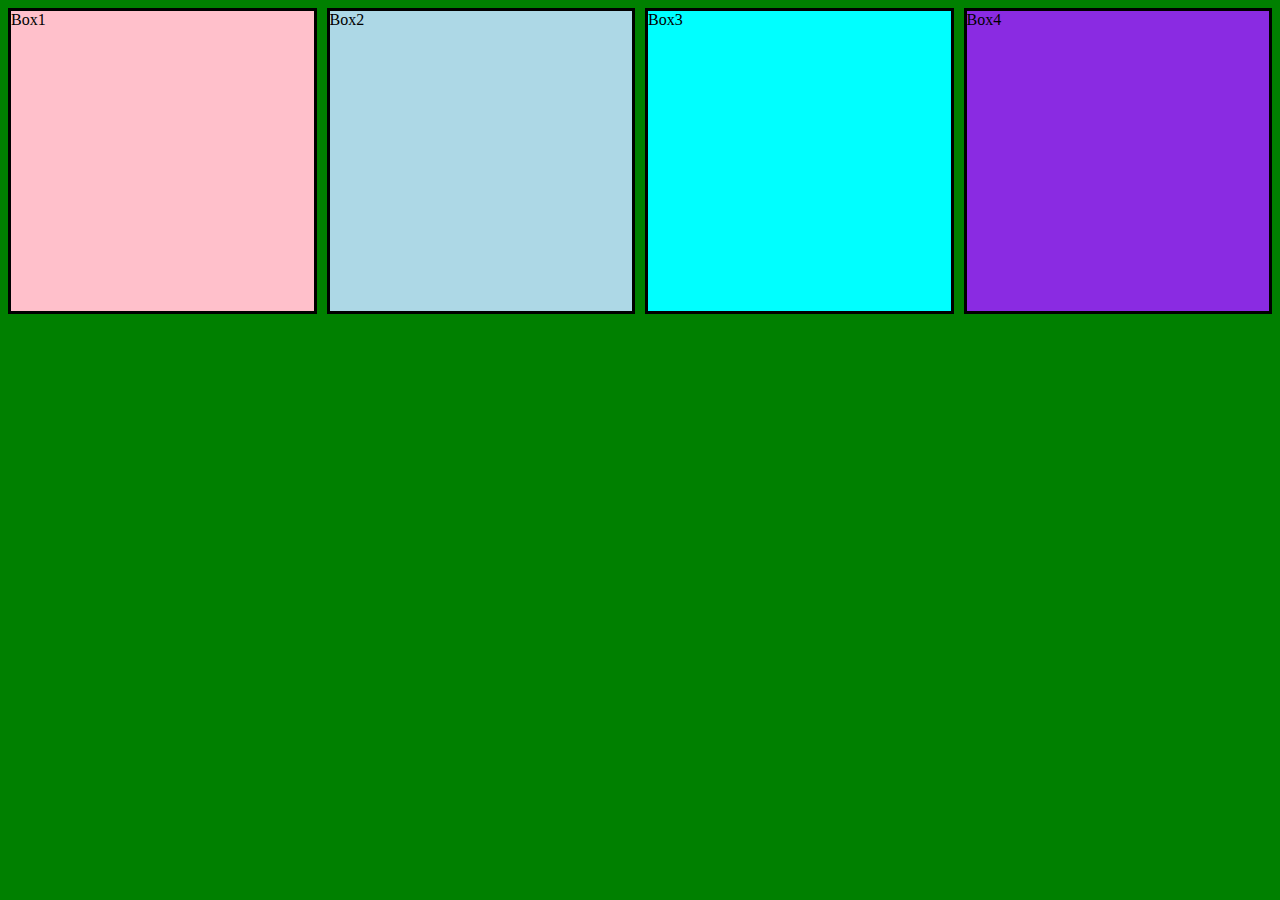
<file: index.html>
<!DOCTYPE html>
<html lang="en">
<head>
    <meta charset="UTF-8">
    <meta name="viewport" content="width, initial-scale=1.0">
    <link rel="stylesheet" href="style.css">
    <title>Document</title>
</head>
<body>
    <div class="container">
 
        <div class="box box1">Box1</div>
        <div class="box box2">Box2</div>
        <div class="box box3">Box3</div>
        <div class="box box4">Box4</div>
    </div>

 

  <!-- <section id="Skills"> -->
        <!-- <div class="Skills">
        <h6> My Skills </h6>
        <div class="skill-box">
        <div class="skill-tittle">
         <div class="skill-fill">
            <div class="img">
         <img src="html.png">
<div>
    <h3>HTML 5</h3>
</div>
<p>Lorem ipsum dolor sit amet consectetur adipisicing elit.
     Quam hic culpa temporibus quisquam minus explicabo, animi
     consectetur est porro? Sed natus consequuntur aliquam et delectus blanditiis nemo eos neque laboriosam.</p>
</p>
</div>
<div class="skill-box">
    <div class="skill-tittle">
     <div class="html skill-fill">
        <div class="img">
     <img src="css.png">
<div>
<h3>CSS 3</h3>
</div>
<p>Lorem ipsum dolor sit amet consectetur adipisicing elit.
 Quam hic culpa temporibus quisquam minus explicabo, animi
 consectetur est porro? Sed natus consequuntur aliquam et delectus blanditiis nemo eos neque laboriosam.</p>
</p>
</div>

<div class="skill-box">
    <div class="skill-tittle">
     <div class="html skill-fill">
        <div class="img">
     <img src="java.jpg">
<div>
<h3>JAVAscript</h3>
</div>
<p>Lorem ipsum dolor sit amet consectetur adipisicing elit.
 Quam hic culpa temporibus quisquam minus explicabo, animi
 consectetur est porro? Sed natus consequuntur aliquam et delectus blanditiis nemo eos neque laboriosam.</p>
</p>
</div>
</div> -->

        
         
    
</body>
</html>
</file>
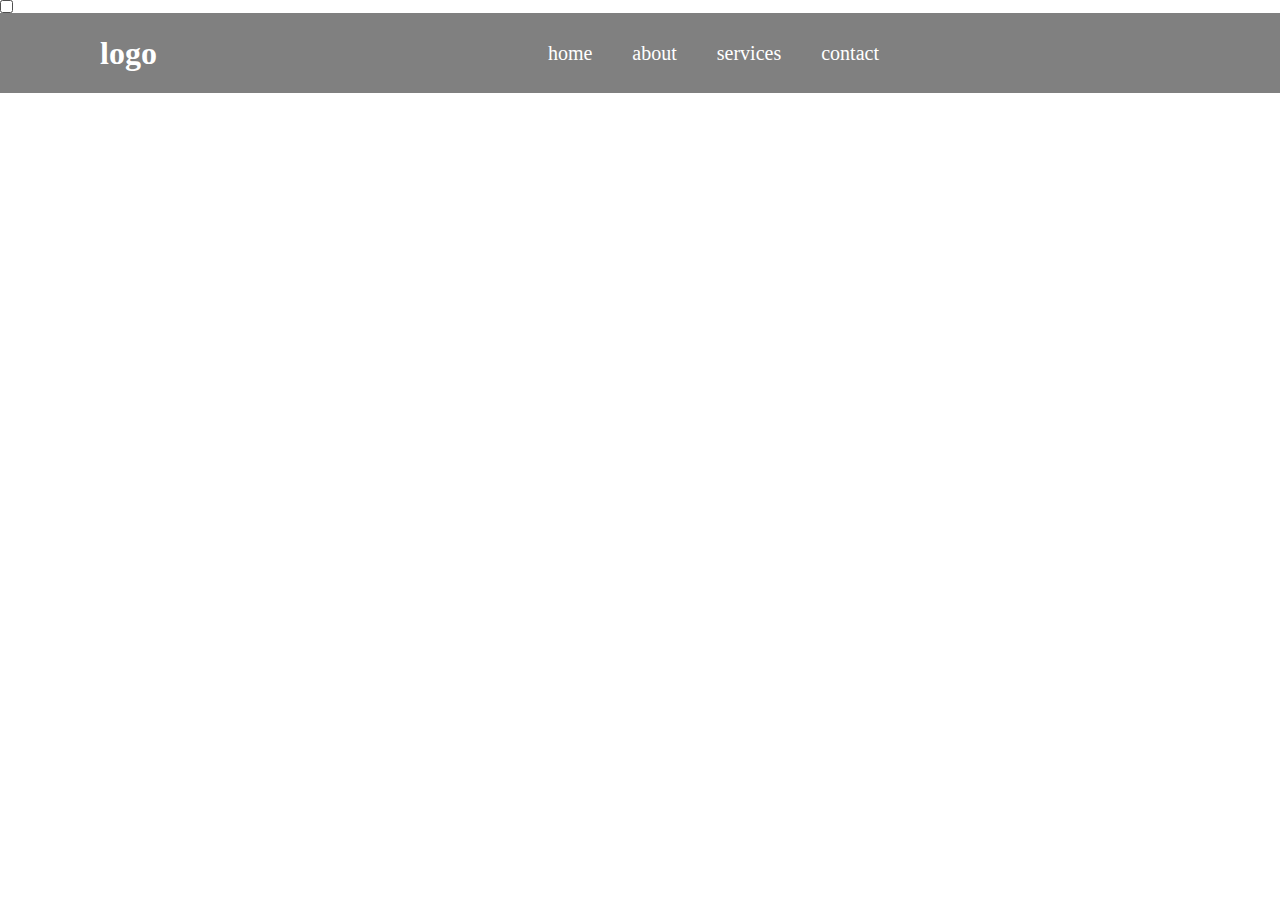
<file: index1.html>
<!DOCTYPE html>
<html lang="en">
  <head>
    <meta charset="utf-8" />
    <meta http-equiv="X-UA-Compatible" content="IE=edge" />
    <link rel="stylesheet" href="https://cdnjs.cloudflare.com/ajax/libs/font-awesome/6.5.1/css/all.min.css" integrity="sha512-DTOQO9RWCH3ppGqcWaEA1BIZOC6xxalwEsw9c2QQeAIftl+Vegovlnee1c9QX4TctnWMn13TZye+giMm8e2LwA==" crossorigin="anonymous" referrerpolicy="no-referrer" />

    <title>Responsive NavBar</title>
    <meta name="viewport" content="width=device-width, initial-scale=1" />
    <link rel="stylesheet" href="style1.css">
  </head>
  <body>
    <input type="checkbox" id="click">
    
      <nav>
        <h1>logo</h1>
        <ul>
          <li>home</li>
          <li>about</li>
          <li>services</li>
          <li>contact</li>
        </ul>
        <label for="click">
          <i class="fa-solid fa-bars"></i>
          
          
        </label>
    
  </body>
</html>
</file>
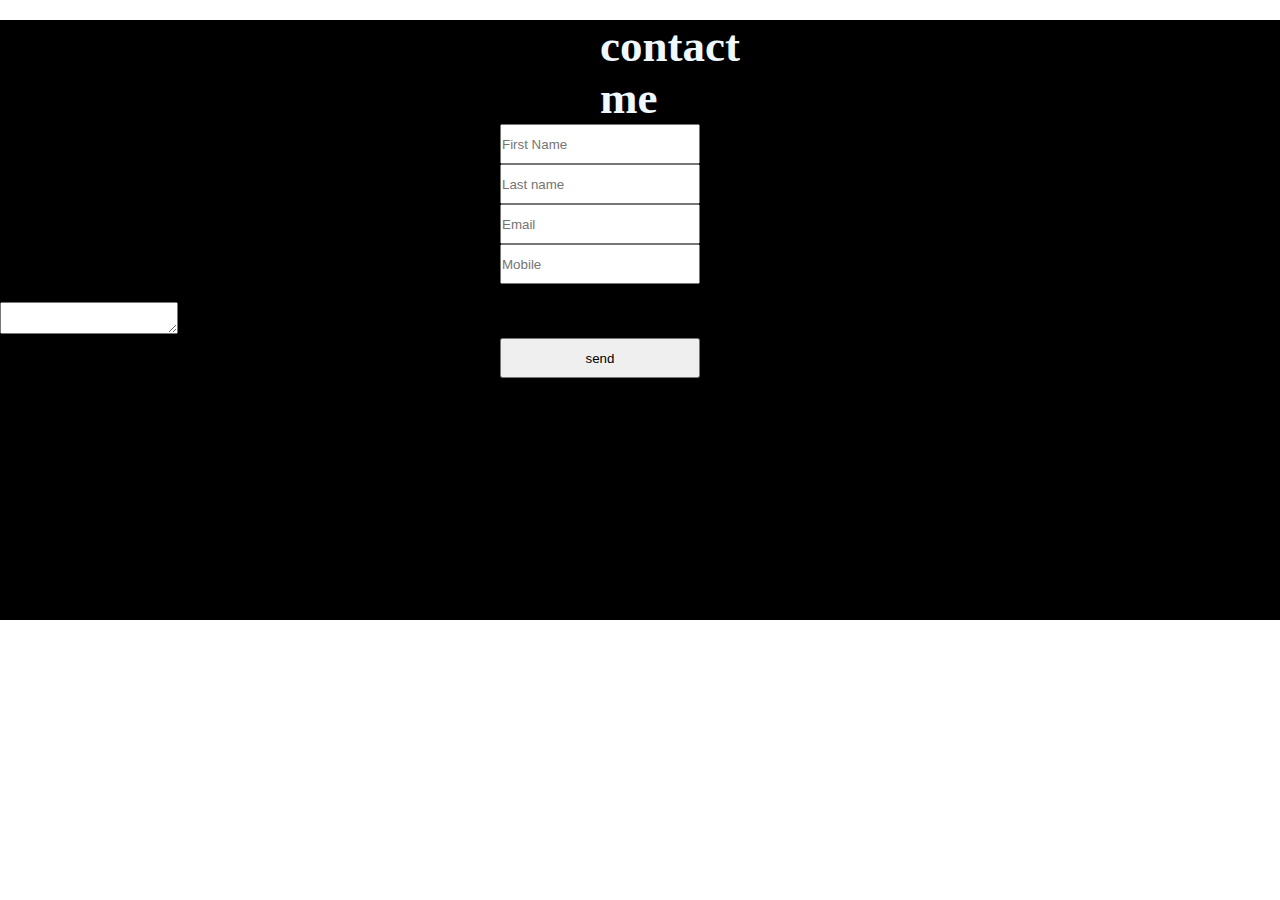
<file: index2.html>
<!DOCTYPE html>
<html lang="en">
<head>
    <meta charset="UTF-8">
    <meta name="viewport" content="width=device-width, initial-scale=1.0">
    <link rel="stylesheet" href="style2.css">
    <title>Document</title>
</head>
<body>
    <section id="contact" class="contact">
        <form>
            <h1>contact me</h1>
            <input type="text" id="firstname" placeholder="First Name">
            <input type="text" id="lastname" placeholder="Last name">
            <input type="email" id="email" placeholder="Email">
            <input type="text" id="mobile" placeholder="Mobile">
            <h4>Type your message here</h4>
            <textarea required></textarea>
            <input type="submit" value="send" id="button">
        </form>
        
    </section>
    
</body>
</html>
</file>
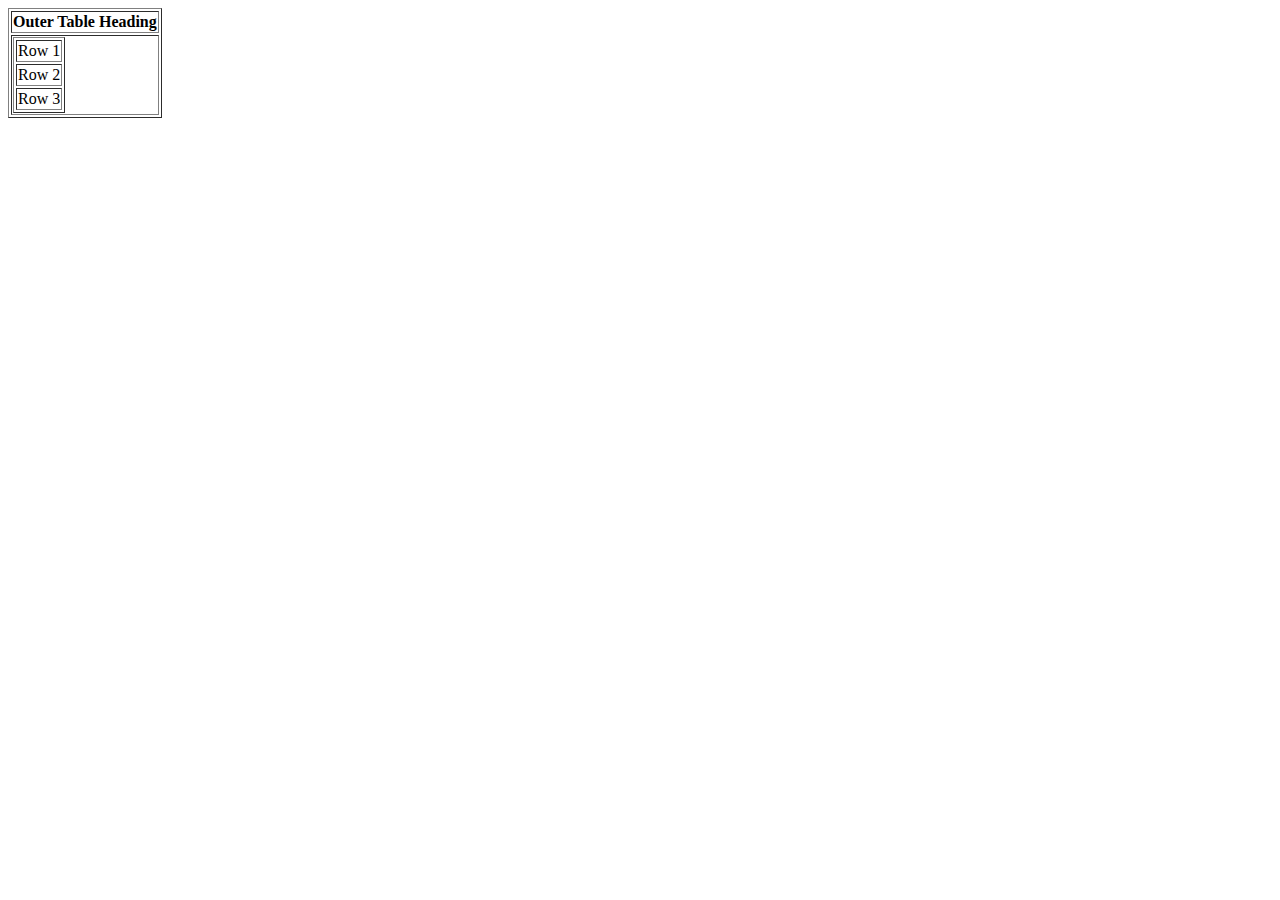
<file: prac.html>
<!DOCTYPE html>
<html lang="en">
<head>
    <meta charset="UTF-8">
    <meta name="viewport" content="width=device-width, initial-scale=1.0">
    <title>Document</title>
</head>
<body>
    
    <table border="1">
        <tr>
            <th>Outer Table Heading</th>
        </tr>
        <tr>
            <td>
                <table border="1">
                    <tr>
                        <td>Row 1</td>
                    </tr>
                    <tr>
                        <td>Row 2</td>
                    </tr>
                    <tr>
                        <td>Row 3</td>
                    </tr>
                </table>
            </td>
        </tr>
    </table>
</body>
</html>
</file>
<file: style.css>
body{
    background-color: green;

}
.container{
     display: grid; 

     grid-template-columns: repeat(4,1fr); 
    gap:10px;
}
.box{
    border: 3px solid black;
    height:300px;

}
.box1{
    background-color: pink;
}
.box2{
background-color: lightblue;

}
.box3{
    background-color: aqua;
}
.box4{
    background-color: blueviolet;
}
 @media screen and (min-width: 900px) and (max-width:1100px) {
body{
    background-color: red;
}

@media screen and (max-width: 768px){ 
    .container {
        grid-template-columns:(2, 1fr);
        
    }
    .box4 {
        font-size: 40px;
    }
}
}
    
/* @media screen and(max-width: 500px){

.container {
    grid-template-columns: 1fr;
}
.box {
    font-size: 20px;
}
}
 } */


/* *{ */
    padding: 0px;
    margin:0px;
    box-sizing: border-box;

/* } */
/* .Skills{

    background-color:rgb(19, 17, 17);
    width: 1350px;
    height: 500px;
    
    
    
}
.Skills h6{
font-size: 40px;
text-align: center;
margin-left: 600px;
color: white;

}

.Skills h6 :after{
    content: "";
    position: absolute;
    transform: translateX(-50%);
    height: 4px;
    width: 100px;
    left: 40%;
}
h3{
    align-items: center;
    margin-left: 100px;
    color: white;
}
p{
    color: white;
}
.img{
    align-content: center;
    margin-left: 150px;
    display: grid;
}
.skill-box{
    display: flex;
}
.skill-tittle{
    display: flex;
}
.skill-fill{
    display: flex;
}
    

    
    
 */ */
</file>
<file: style1.css>
*{
padding: 0px;
margin: 0px;
box-sizing: border-box;
}
body{
    transition: 0.2s ease-in-out;
}
nav{
    background-color: grey;
    color: white;
    display: flex;
    align-items: center;
    justify-content: space-between;
    height: 80px;
    width: 100%;

}
nav h1{
    margin-left: 100px;

}
nav ul{
    display: flex;
    list-style: none;
    font-size: 20px;

}
nav ul li{
    padding: 20px;
}
label{
    margin-right: 10px;
    display: block;
}
#click{
    
    display: block;
}
@media  screen and(max-width: 768px){
     nav label{
        display: block;
    }
    nav ul{
        flex-direction: column;
        top: 90px;
        background-color: rgb(81, 74, 74);
        color: beige;
        display: none;
        position: absolute;
        width: 100%;
        text-align: center;
        top: 60px;

    }
    #click:checked ~ nav ul{
        display: none;
    }
    .grid {
        grid-template-columns: auto auto;
    }
}
    
@media screen and (max-width:500px) {
    .grid {
        grid-template-columns: auto;
    
    }
}
</file>
<file: style2.css>
*{
    padding: 0px;
    margin: 0px;
    box-sizing: border-box;
}
.contact{
    height: 600px;
    background-color: black;
    
    justify-content: center;
    align-items: center;

}
.contact form{
    width: 500px;
    height: 400px;
    
    justify-content: center;
    
}
.contact form h1{
    color: aliceblue;
    margin-top: 20px;
    font-size: 45px;
    margin-top: 20px;
    text-align: center;
    justify-content: center;
    margin-left: 600px;

}
.contact form input{
    width: 200px;
    height: 40px;
    outline: none;
     margin-left:500px;
     padding-block: 2px;
    

}
</file>
